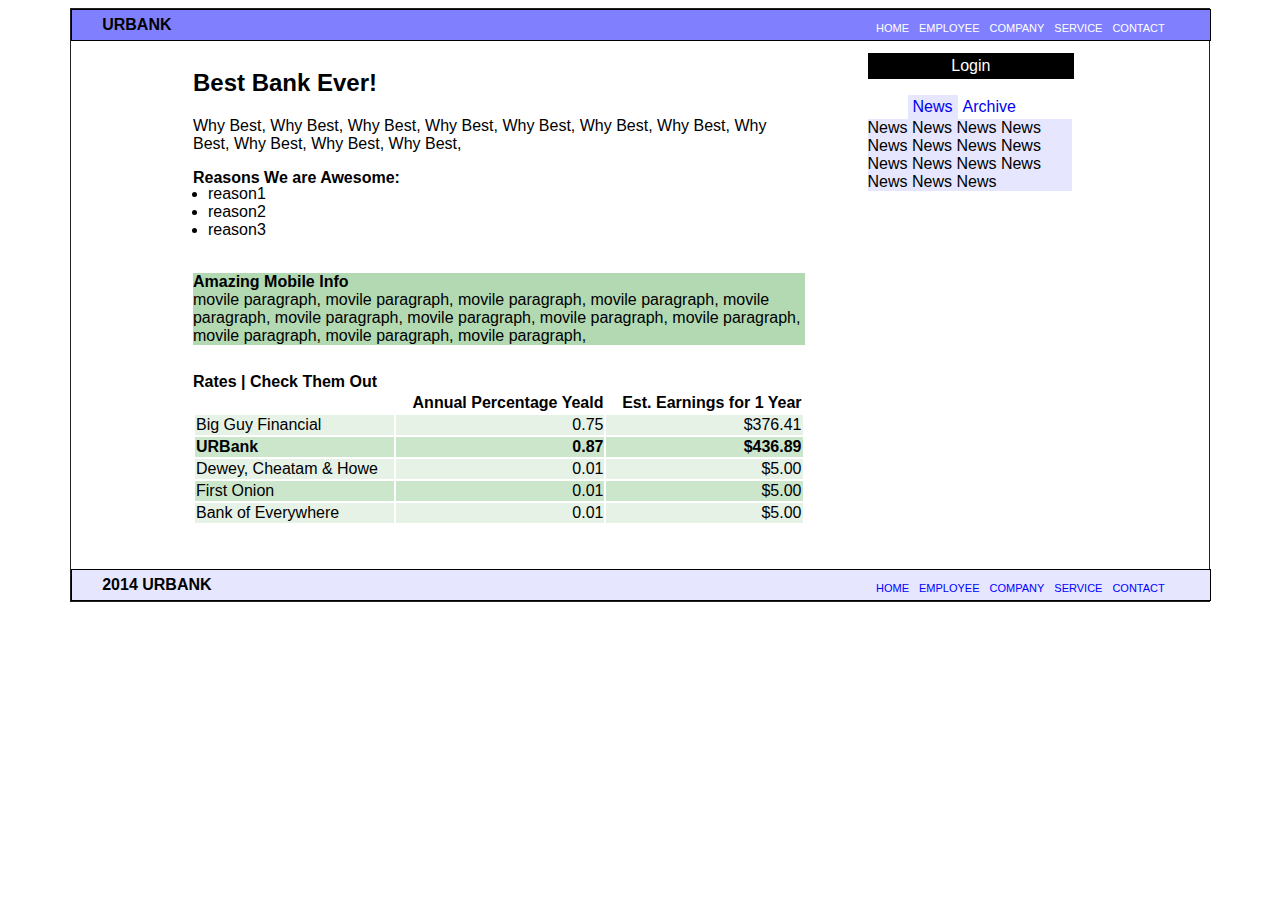
<file: index.html>
<!doctype html>
<html>
	<head>
	<title>urbank</title>
	<script src="https://ajax.googleapis.com/ajax/libs/jquery/1.11.3/jquery.min.js"></script>
	<link rel="stylesheet" href="css/urbank.css"/>	
	</head>
	
<body>
	
	<div id="login-dialog" class="dialog-popup">
		<div class="close-dialog"><a href="#" class="close">X</a></div>
		
		<h4>Sign In To Your Account</h4>
		<br>
		<form method="post" action="#">
			<fieldset>
				<label for="username">
					<span>Username</span>
					<input type="text" id="username" name="username" value=""></input>
				</label>
				<label for="password">
					<span>Password</span>
					<input type="password" id="password" name="password" value=""></input>
				</label>
			</fieldset>
			<button class="submit" type="button">Login</button>		
		</form>
	</div>
	
	<!------------------------------------------------------------------------>
	
	<div class="container">
	
		<div class="top_nav">
			<div class="urbank">URBANK</div>
			
			<div class="top_tabs">
				<div><a href="#home">HOME</a></div>&nbsp;
				<div><a href="#employee">EMPLOYEE</a></div>&nbsp;
				<div><a href="#company">COMPANY</a></div>&nbsp;
				<div><a href="#service">SERVICE</a></div>&nbsp;	
				<div><a href="#contact">CONTACT</a></div>&nbsp;	
			</div>
			
		</div>
		
		<div class="wrapper">
			<div class="body_left">
				
				<div class="left_top">
					<h2>Best Bank Ever!</h2>
					<div class="best_bank">
						<p>Why Best, Why Best, Why Best, Why Best, Why Best, Why Best, Why Best, Why Best, Why Best, Why Best, Why Best, 
						</p>
					</div>
					
					<div class="awesome_reasons">
						<div class="bold_header">Reasons We are Awesome:</div>
						<!--<h4 class="bold_header">Reasons We are Awesome:</h4>-->
						<ul class="nav">
							<li>reason1</li>
							<li>reason2</li>
							<li>reason3</li>
						</ul>
					</div>
					
					<div>&nbsp;</div>
					<div class="mobile_info">
						<div class="bold_header">Amazing Mobile Info</div>
						<span>movile paragraph, movile paragraph, movile paragraph, movile paragraph, movile paragraph, movile paragraph, movile paragraph, movile paragraph, movile paragraph, movile paragraph, movile paragraph, movile paragraph, 
						</span>
					</div>
					
				</div>
				
				<div class="left_bottom">
					<!--<table class="table table-hover">-->
					<div class="bold_header">Rates | Check Them Out</div>
					<table class="bank_rate_table">
						<thead>
							<th></th>
							<th class="alnright">Annual Percentage Yeald</th>
							<th class="alnright">Est. Earnings for 1 Year</th>
						</thead>
						<tbody id="rates">
						</tbody>
					</table>
				</div>
			
			</div>
			
			<div class="body_right">
				<div class="login">
					<!--<input id="login" type="button" value="Login" ></input>-->
					<a href="#" data-selector="#login-dialog" class="dialog-link">Login</a>
				</div>
				
				<div class="news_archive">
					<div class="news_tabs">
						<ul>
						  <li><a href="#news">News</a></li>
						  <li><a href="#archive">Archive</a></li>
						</ul>
					</div>
					
					<div class="news_archive_container">
						<div class="panel" id="news" >
						</div>
						<div class="panel" id="archive" >
						</div>
					</div>
					
				</div>
			</div>
		</div>
		
		<div class="footer">
			<div class="urbank">2014 URBANK</div>
			<div class="footer_tabs">
				<div><a href="#home">HOME</a></div>&nbsp;
				<div><a href="#employee">EMPLOYEE</a></div>&nbsp;
				<div><a href="#company">COMPANY</a></div>&nbsp;
				<div><a href="#service">SERVICE</a></div>&nbsp;	
				<div><a href="#contact">CONTACT</a></div>&nbsp;	
			</div>
		</div>
			
	</div>
		
	<script>
		
		$( document ).ready(function() {
			console.log( "ready!" );		
			
			//handle top navigation tabs
			$('.top_tabs a').click(function(){
				var $this = $(this);
				$('.top_tabs a.active').removeClass('active'); //clear currently active tab
				$this.addClass('active');
			});
			
			//----------------------------------------------------------------------------------
			var formatDollar = function (amount) {
				var i = parseFloat(amount);
				if(isNaN(i)) { i = 0.00; }
				i = Math.abs(i);
				i = parseInt((i + .005) * 100);
				i = i / 100;
				s = new String(i);
				if(s.indexOf('.') < 0) { s += '.00'; }
				if(s.indexOf('.') == (s.length - 2)) { s += '0'; }
				return s;
			}
								
			//fetch bank rates from a local json file	
			$.getJSON( "api/code-test.json" , function( rates ){
				console.log("  rates = " + JSON.stringify(rates));
				rates.sort(function(a, b){
					if (b.apy > a.apy) { return 1; }
				});
				
				var rowList = '';
				for (var i = 0; i < rates.length; i++) {
					var earningsDollar = formatDollar(rates[i].earnings);
					var row = '<tr><td>' + rates[i].name 
							+ '</td><td class="alnright">' + rates[i].apy 
							+ '</td><td class="alnright">' + '$' + earningsDollar + '</td></tr>'; 
					rowList += row;
				};
				$("tbody").append(rowList);
				
				$("tr:even").css( "background-color", "#CCE6CC" );  //light green 
				$("tr:odd").css( "background-color", "#E6F2E6" );   //very light green 
				$("tr:first").css( "background-color", "#ffffff" );  //no color on header 
				$("tr:contains('URBank')" ).css("font-weight", "bold");
			});

			//----------------------------------------------------------------------------------------
			
			//initially load and show news
			$("#news").load( "api/news.html" );
			$(".news_tabs a:first").addClass('active_tab');
			$("#news").addClass('active_panel');
			
			//handle news/archive tabs
			$('.news_tabs a').click(function(){
				console.log("either news or archive tab clicked");
				var $this = $(this);
				
				$('.news_tabs a.active_tab').removeClass('active_tab'); //clear any currently active tab
				$this.addClass('active_tab');
				
				$('.panel').hide();  //first hide all panels
				var panel = $this.attr('href');
				console.log("  panel = " + JSON.stringify(panel));	
				$(panel).removeClass('active_panel');  //clear it first
				$(panel).addClass('active_panel');
				
				//fetch panel content. for now fetch locally.
				var localFilePath = "api/" + panel.replace("#", "") + ".html";
				$(panel ).load( localFilePath );
				
				$(panel).show(); 
				return false;
			});
			
			
			//modal dialog stuff -------------------------------------
			$('a.dialog-link').click(function() {
				console.log(" dialog-link clicked");
				
                var dialog_id = $(this).attr('data-selector');
                //$('#dialog-overlay').fadeIn(200);
                $(dialog_id).fadeIn(200);
                $(dialog_id).css({ 
                    'margin-top' : -($(dialog_id).height() + 4) / 2,
                    'margin-left' : -($(dialog_id).width() + 4) / 2
                });
				
				// mas - Add the mask to body 
				$('body').append('<div id="dialog-overlay"></div>');
				$('#dialog-overlay').fadeIn(300);
				
				/*
				// mas - Add the mask to body 
				$('body').append('<div id="mask"></div>');
				$('#mask').fadeIn(300);
				*/
				
                return false;
            });

            $('.dialog-popup a.close, #dialog-overlay').click(function() { 
                $('.dialog-popup').fadeOut(200);
                $('#dialog-overlay').fadeOut(200);
				
				//mas
				//$('#mask').remove();  
				
                return false;
            });
			//modal stuff end ------------------------------------------
			
		});
		
	</script>
</body>
</html>
</file>
<file: css/urbank.css>
body{font-family: sans-serif;}
	
	.container{
		border: 1px solid #222222;
		margin: 4px auto;  
		width:90%;
	}
	
	/*--------------------------------------------------------------*/	
/*
	#mask {
			display: none;
			background: #000;
			position: fixed;
			left: 0;
			top: 0;
			z-index: 10;
			width: 100%;
			height: 100%;
			opacity: 0.8;
			z-index: 999;
	}
*/
	
	#dialog-overlay {
		background: #000;
		bottom: 0;
		display: none; 
		height: 100%;
		left: 0;
		margin-left: auto;
		margin-right: auto;
		opacity: 0.75;
		position: fixed;
		right: 0;
		top: 0;
		width: 100%;
		z-index: 99998;
	}
	

	.dialog-popup {
		background: none repeat scroll 0 0 #FFFFFF;
		border: 2px solid #222222;
		border-radius: 3px 3px 3px 3px;
		font-family: Verdana,Geneva,sans-serif;
		padding: 10px;
		display: none;
		left: 50%;
		position: fixed;
		top: 50%;
		z-index: 99999; 
		width:300px; /*mas*/
	}

	.dialog-popup .close-button {
		float: right;
		margin: -26px -26px 0 0;
	}

	.dialog-popup .close-dialog {
		float: right;
		font-weight:bold;
	}
	
	.dialog-popup .close-dialog a{
		text-decoration: none;
	}
	
	.dialog-popup form fieldset {
		border: medium none;
		padding: 0;
	}

	.dialog-popup form fieldset label {
		display: block;
		/*display: inline-block;*/
		/*font-size: 1.2em;*/
		font-size: 0.8em;
	}

	.dialog-popup form fieldset label span, 
	.dialog-popup form fieldset label input,
	.dialog-popup form button,
	.dialog-popup form a {
		display: block;
		margin-bottom: 10px;
	}

	.dialog-popup form fieldset label input { 
		/*background: none repeat scroll 0 0 #EEEEEE;*/
		/*border-color: #FFFFFF #DDDDDD #DDDDDD #FFFFFF;*/
		border-color: lightblue; /*mas*/
		border-radius: 3px 3px 3px 3px;
		border-style: solid;
		border-width: 1px;
		color: #000000;
		padding: 6px 6px 4px;
		/*width: 300px;*/
		width: 250px;
	}

	.dialog-popup form button.submit {
		border-color: #000000;
		border-radius: 3px 3px 3px 3px;
		border-width: 1px;
		cursor: pointer;
		margin-top: 10px;
		padding: 6px 6px 4px;
		/*width: 300px;*/
		width: 100px;
		float:right; /*mas*/
		background-color: purple;  /*mas*/
		color:white; /*font color*/
	}
	
	.dialog-popup form button.submit:hover {
		background-color: #D9B2D9;
	}  
		
	/*---------------------------------------------------------------------------------*/
	
	.top_nav{
		/*margin: 4px auto;  */
		width:100%;
		height:30px;
		line-height: 30px;  /* makes text vertical center */
		border:solid 1px;
		background-color:#8080FF;
	}
	
	.footer{
		/*margin: 4px auto;  */
		width:100%;
		height:30px;
		line-height: 30px;  /* makes text vertical center */
		border:solid 1px;
		background-color:#E6E6FF;
	}
	
	  .urbank{
		margin-left:30px;
		float:left;
		font-weight: bold;
	  }
	  
	  .top_tabs, .footer_tabs{
		float:right;
		height:100%;
	  }
	  
	  .top_tabs div, .footer_tabs div{
		float:left;
		font-size: 11px;
		height:100%;
	  }
	  
	  .top_tabs div a, .footer_tabs div a{
		display: block;      
		height:80%;
	  }
	  
		.top_nav li, .footer li{
			float:left;
			list-style:none;
		}
		.top_nav a{
			display:block;
			text-decoration: none;
			padding: 3px 5px;
			color:white;
		}
		.footer a{
			display:block;
			text-decoration: none;
			padding: 3px 5px;
			color:blue;
		}
	
		li a:hover{
			background-color:#8080Ff;
		}
		.active{
			background-color:#0000CC;
		}
	
	.mobile_info{
		background-color:#B2D9B2;  /*light green*/
	}
	
	.wrapper{
		margin: 4px auto;  
		/*border:solid 1px;*/
		width:80%;
		height:520px;
	}
		.body_left{
			margin: 4px; 
			/*border:solid 1px;*/
			float:left;
			width:70%;
			height:500px;
		}
		
			.left_top{
				margin: 4px; 
				/*border:solid 1px;*/
				width:96%;
				height:300px;
			}
			.left_bottom{
				margin: 4px; 
				/*border:solid 1px;*/
				width:96%;
				height:180px;
			}
		
		.body_right{
			margin: 4px; 
			/*border:solid 1px;*/
			float:right;
			width:25%;
			height:500px;
		}
		
		.login{
			margin: 4px; 
			border:solid 1px;
			width:90%;
			height:30px;
		}
		.news_archive{
			margin: 4px; 
			/*border:solid 1px;*/
			width:90%;
			height:450px;
		}
		
		.news_tabs{
		}
		
		.news_tabs li{
			float:left;
			list-style:none;
		}
		
		.news_archive_container{
			clear:both;
		}
	
		.news_tabs a{
			display:block;
			text-decoration: none;
			padding: 3px 5px;
			/*color:white;*/
		}
		
		.active_tab, .active_panel{
			background-color:#E6E6FF;  /* very light blue */
		}
		
		.bank_rate_table{
			width:100%
		}
		
		.alnright { text-align: right; }
		
		.bold_header{font-weight: bold;}
		
		div + ul {
			margin-top: -2px;
		}
		
		ul.nav{
			padding: 0px;
		}

		ul.nav li{
			/*padding:2px;*/   
			margin-left: 15px;				
		}
		

		.login {
			height: 24px;
			line-height: 24px;
			text-align: center;
			vertical-align: middle;
			background: black;
		}
		.login a{
			display:block;
			text-decoration: none;
			color:white;
		}
		
		.sign_in(
			font-size:16px;
		}
		
		
		/*
		form label{
			display: inline-block;
			width: 60px;
		}
		*/
		
		/*
		form label a{
			font-size: 10px;
		}
		*/
		/*
		form label{
			display:inline-block;
			font-size: 8px;
		}
		
		form input{
			display:inline-block;
		}
		*/
		
	/* ---------------------------------------------------------------- */
</file>
